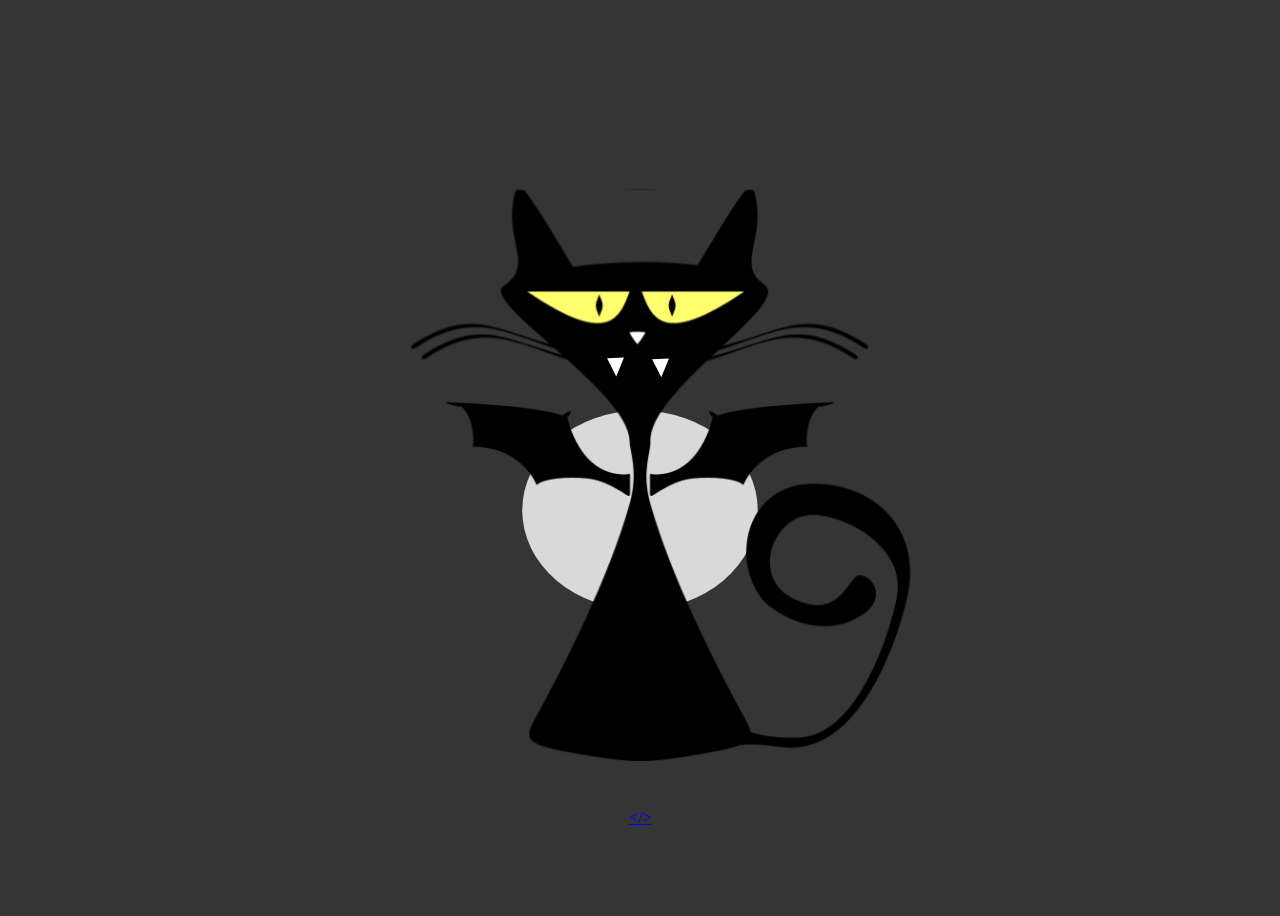
<file: index.html>
<!DOCTYPE html>
<html lang="en">
  <head>
    <meta charset="UTF-8" />
    <meta name="viewport" content="width=device-width, initial-scale=1.0" />
    <title>Batbat</title>
    <link rel="stylesheet" href="style.css" />
  </head>
  <body>
    <img src="batcat.svg" class="batcat" alt="" />
    <footer>
      <div>
        <a
          class="github-button"
          href="https://github.com/replyre/BatCat"
          data-color-scheme="no-preference: dark; light: dark; dark: dark;"
          data-size="large"
          aria-label="Follow @replyre on GitHub"
          >&lt;/&gt;</a
        >
      </div>
    </footer>
    <script async defer src="https://buttons.github.io/buttons.js"></script>
  </body>
</html>
</file>
<file: style.css>
body {
  height: 100vh;
  display: flex;
  flex-direction: column;
  align-items: center;
  justify-content: center;
  background-color: rgb(54, 53, 53);
}

.batcat {
  height: 80%;
}
</file>
